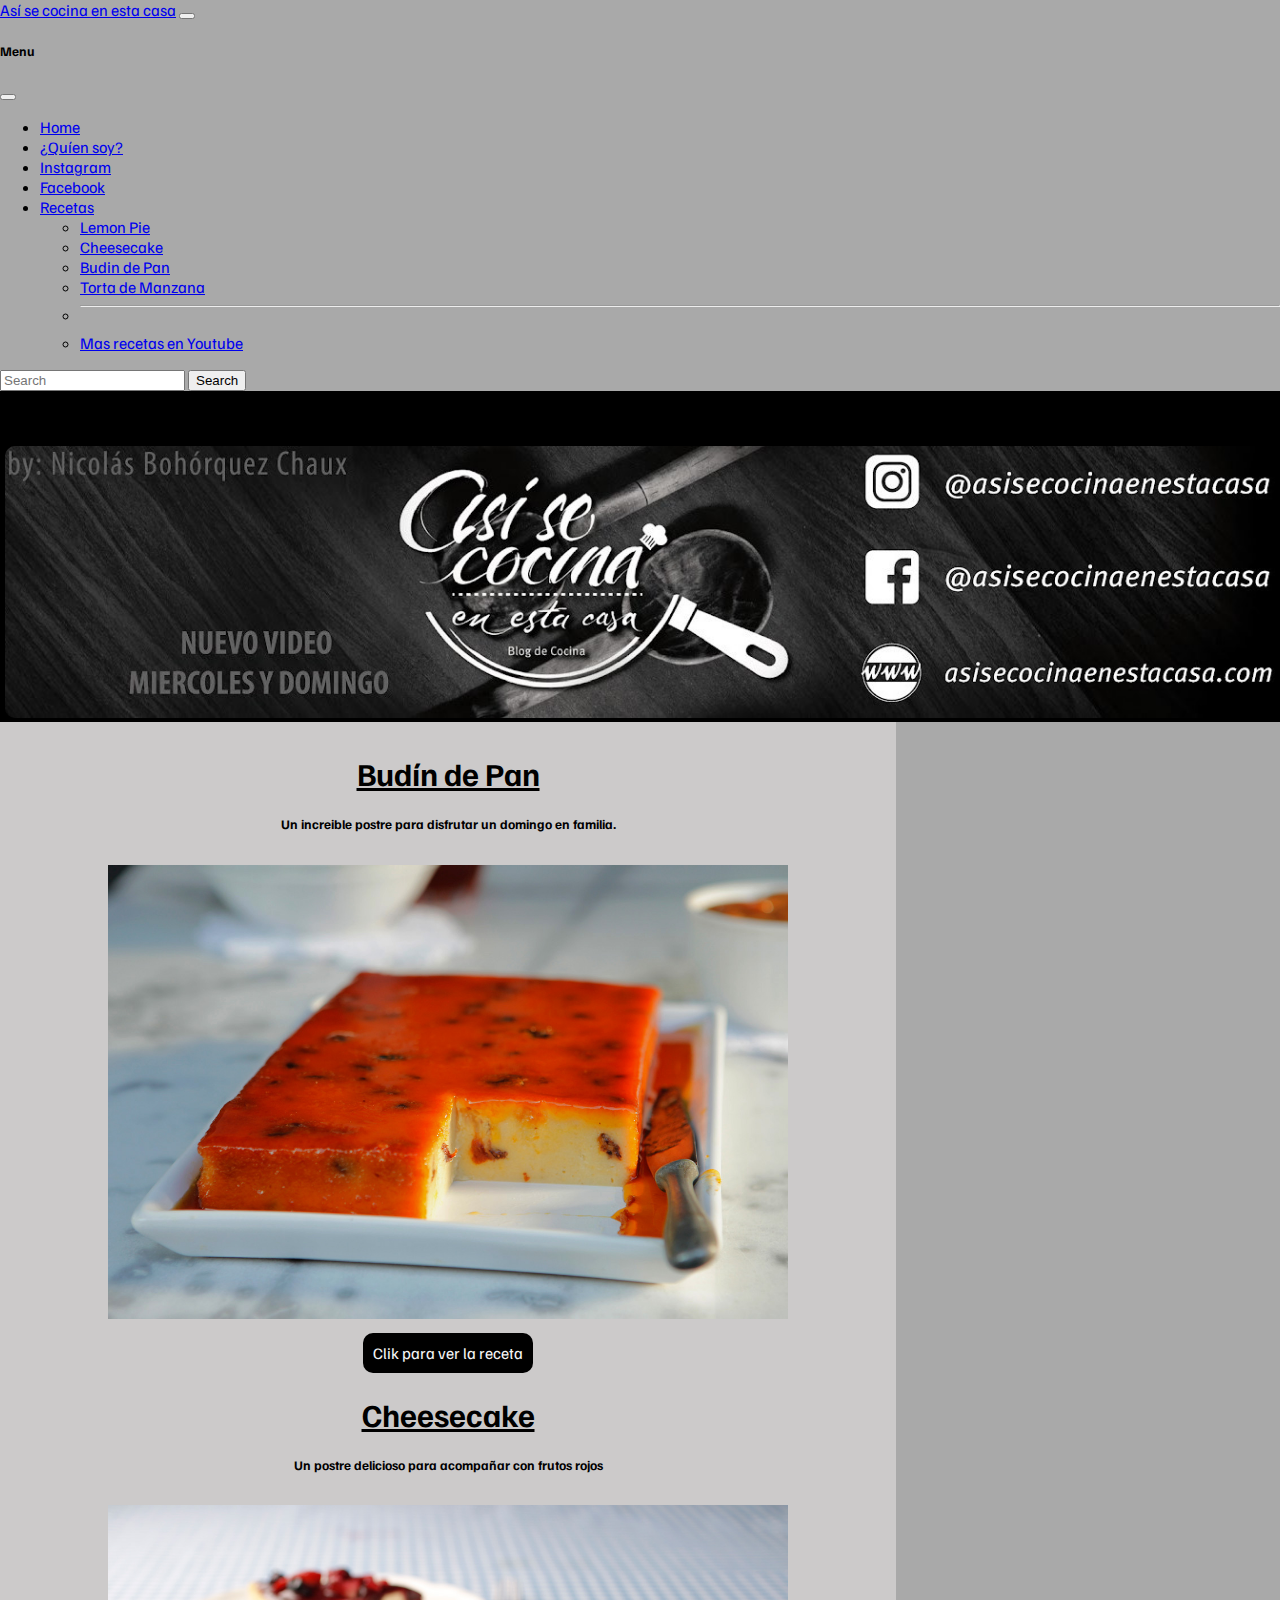
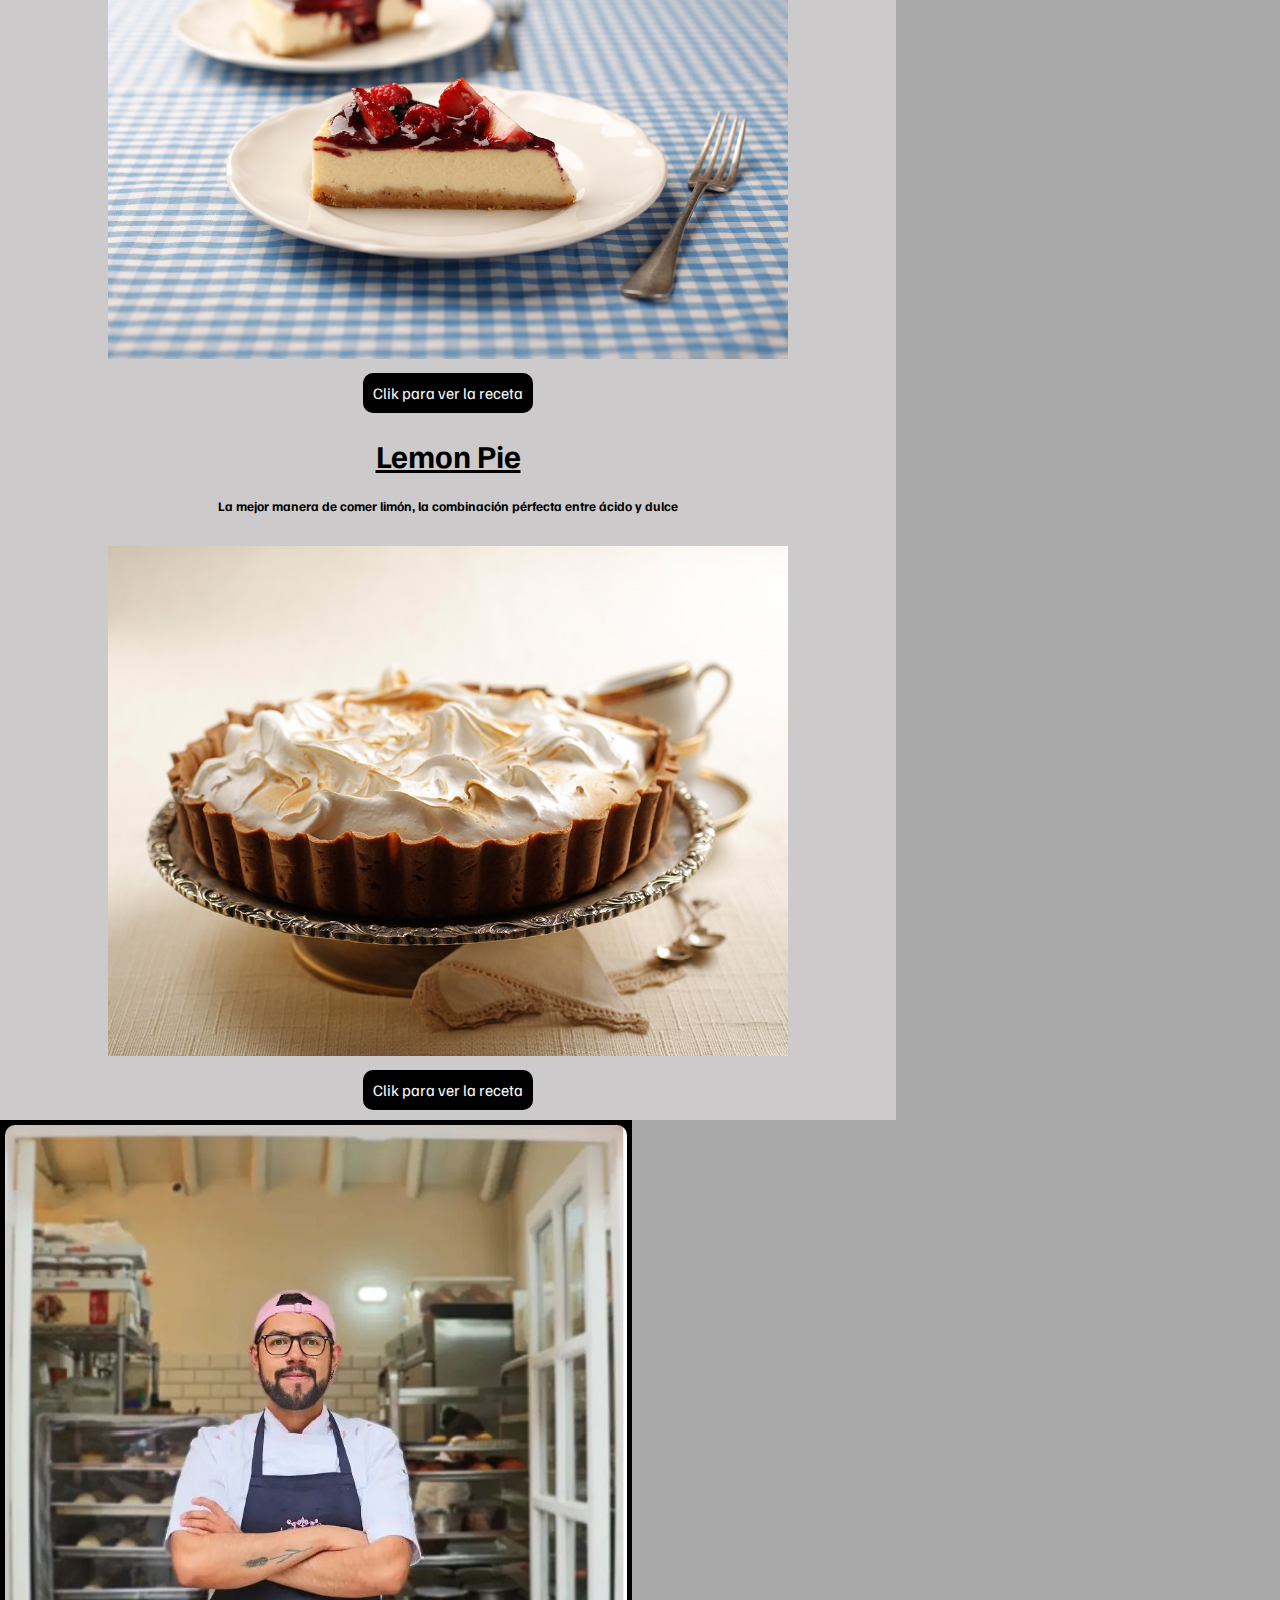
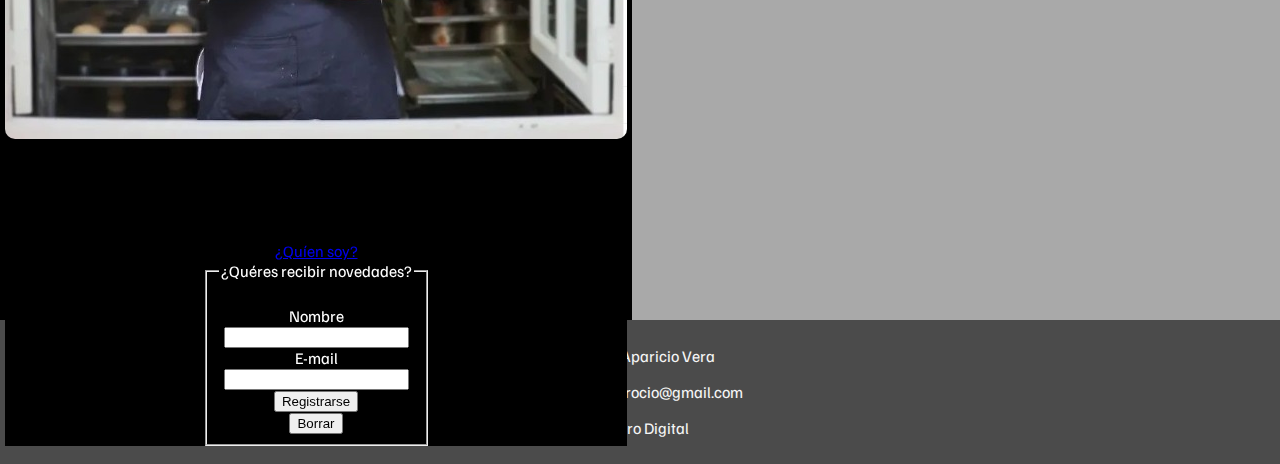
<file: index.html>
<!DOCTYPE html>
<html lang="en">
<head>
    <meta charset="UTF-8">
    <meta name="viewport" content="width=device-width, initial-scale=1.0">
    <title>Así se cocina en esta casa</title>

    <link href="https://cdn.jsdelivr.net/npm/bootstrap@5.3.2/dist/css/bootstrap.min.css" rel="stylesheet" integrity="sha384-T3c6CoIi6uLrA9TneNEoa7RxnatzjcDSCmG1MXxSR1GAsXEV/Dwwykc2MPK8M2HN" crossorigin="anonymous">

    <link rel="stylesheet" type="text/css" href="public/css/style.css">
    <link rel="icon" href="public/img/icon.jpg">
</head>

<body>

    
    <!--Navbar-->
    <nav class="navbar navbar-dark bg-dark fixed-top">
                    <div class="container-fluid">
                    <a class="navbar-brand" href="#">Así se cocina en esta casa</a>
                    <button class="navbar-toggler" type="button" data-bs-toggle="offcanvas" data-bs-target="#offcanvasDarkNavbar" aria-controls="offcanvasDarkNavbar" aria-label="Toggle navigation">
                        <span class="navbar-toggler-icon"></span>
                    </button>
                    <div class="offcanvas offcanvas-end text-bg-dark" tabindex="-1" id="offcanvasDarkNavbar" aria-labelledby="offcanvasDarkNavbarLabel">
                        <div class="offcanvas-header">
                        <h5 class="offcanvas-title" id="offcanvasDarkNavbarLabel">Menu</h5>
                        <button type="button" class="btn-close btn-close-white" data-bs-dismiss="offcanvas" aria-label="Close"></button>
                        </div>
                        <div class="offcanvas-body">
                        <ul class="navbar-nav justify-content-end flex-grow-1 pe-3">
                            <li class="nav-item">
                            <a class="nav-link active" aria-current="page" href="#">Home</a>
                            </li>
                            <li class="nav-item">
                            <a class="nav-link" href="public/views/quiensoy.html" target="_blank">¿Quíen soy?</a>
                            </li>
                            <li class="nav-item">
                                <a class="nav-link" href="https://www.instagram.com/asisecocinaenestacasa/" target="_blank">Instagram</a>
                            </li>
                            <li class="nav-item">
                                <a class="nav-link" href="https://www.facebook.com/asisecocinaenestacasa/" target="_blank">Facebook</a>
                            </li>

                            <li class="nav-item dropdown">
                            <a class="nav-link dropdown-toggle" href="#" role="button" data-bs-toggle="dropdown" aria-expanded="false">
                                Recetas
                            </a>
                            <ul class="dropdown-menu dropdown-menu-dark">
                                <li><a class="dropdown-item" href="public/views/LemonPie.html" target="_blank">Lemon Pie</a></li>
                                <li><a class="dropdown-item" href="public/views/Chessecake.html" target="_blank">Cheesecake</a></li>
                                <li><a class="dropdown-item" href="public/views/Budindepan.html">Budin de Pan </a></li>
                                <li><a class="dropdown-item" href="public/views/TartadeManzana.html">Torta de Manzana </a></li>
                                <li>
                                <hr class="dropdown-divider">
                                </li>
                                <li><a class="dropdown-item" href="https://www.youtube.com/channel/UCiIoPLUn_0XETbUStSmRt_g" target="_blank">Mas recetas en Youtube</a></li>
                            </ul>
                            </li>
                        </ul>
                        <form class="d-flex mt-3" role="search">
                            <input class="form-control me-2" type="search" placeholder="Search" aria-label="Search">
                            <button class="btn btn-success" type="submit">Search</button>
                        </form>
                        </div>
                    </div>
                    </div>
    </nav>

    <!--Header-->
    <header>
        <div>
            <img class="banner" src="public/img/bannerdeyoutube.jpg" alt="Imagen no disponible" >
        </div>
    </header>
    
    <!--Principal-->
    <div class="principal">
    
    <main>
            <h1 class="title">Budín de Pan</h1>
            <h5 class="descrip">Un increible postre para disfrutar un domingo en familia.</h5>
            <a href="public/views/Budindepan.html" class="imagen" target="_blank"><img src="public/views/img/budin-de-pan-receta-oficial.jpg" ></a><br>
            <a href="public/views/Budindepan.html" class="view">Clik para ver la receta</a>
            <h1 class="title">Cheesecake</h1>
            <h5 class="descrip">Un postre delicioso para acompañar con frutos rojos</h5>
            <a href="public/views/Chessecake.html" class="imagen" target="_blank"><img src="public/views/img/cheese-cake-receta-oficial.jpg"></a><br>
            <a href="public/views/Chessecake.html" class="view">Clik para ver la receta</a>
            <h1 class="title">Lemon Pie</h1>
            <h5 class="descrip">La mejor manera de comer limón, la combinación pérfecta entre ácido y dulce</h5>
            <a href="public/views/LemonPie.html" class="imagen" target="_blank"><img src="public/views/img/Lemon Pie .jpg"></a><br>
            <a href="public/views/LemonPie.html" class="view">Clik para ver la receta</a>
    </main>


    <aside>
            <!--Placeholders-->
            <div class="card">
                <img src="public/img/Nico.jpg" class="card-img-top" alt="Imagen no disponible">
            
                <div class="card-body">
                <h5 class="card-title">Nicolás Bohorquez Chaux</h5>
                <p class="card-text">Un espacio para compartir mi amor por la cocina y, principalmente, comer rico</p>
                <a href="public/views/quiensoy.html" target="_blank" class="btn btn-primary">¿Quíen soy?</a>
                </div>
            </div>

            <!--Forms-->
            <form>
                <fieldset>
                    <legend>¿Quéres recibir novedades?</legend><br>
                    <label for="nombre">Nombre</label><br>
                    <input type="text" name="nombre"><br>
                    <label for="mail">E-mail</label><br>
                    <input type="email" name="mail"><br>
                    <input type="submit" value="Registrarse"><br>
                    <input type="reset" value="Borrar">
                </fieldset>
            </form>
    </aside>
    </div>

    <footer>
        
        <p> &copy; Rocío Aparicio Vera </p>
        <p> aparicioverarocio@gmail.com</p> 
        <p> Potrero Digital</p>
       
    </footer>


    <script src="https://cdn.jsdelivr.net/npm/bootstrap@5.3.2/dist/js/bootstrap.bundle.min.js" integrity="sha384-C6RzsynM9kWDrMNeT87bh95OGNyZPhcTNXj1NW7RuBCsyN/o0jlpcV8Qyq46cDfL" crossorigin="anonymous"></script>

</body>
</html>
</file>
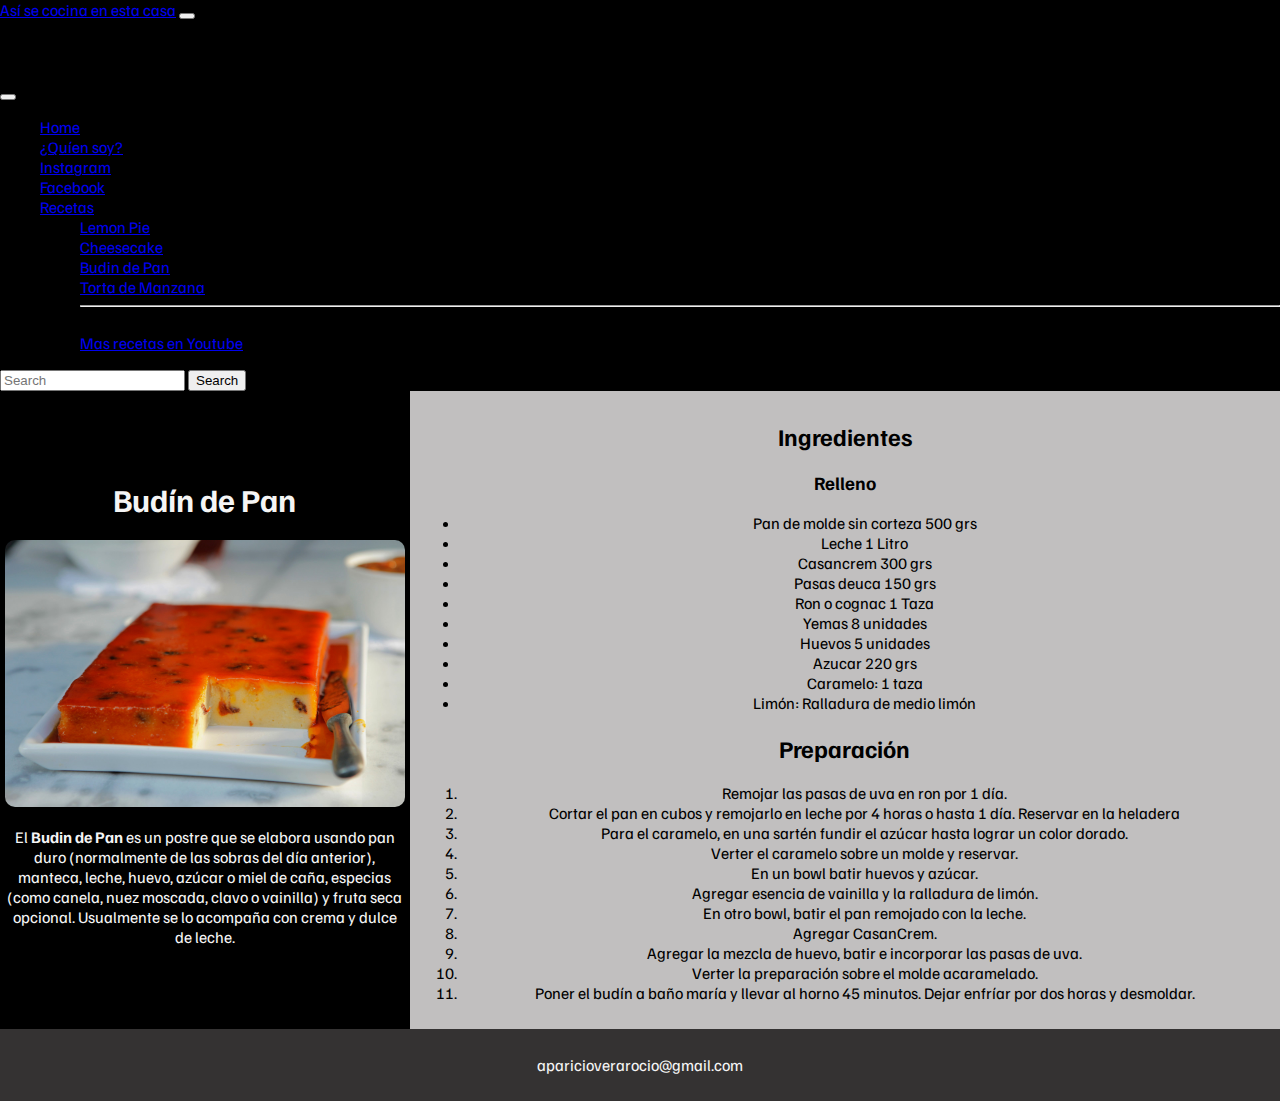
<file: public/views/Budindepan.html>
<!DOCTYPE html>
<html lang="en">
<head>
    <meta charset="UTF-8">
    <meta name="viewport" content="width=device-width, initial-scale=1.0">
    <title>BUDIN DE PAN</title>

    <link href="https://cdn.jsdelivr.net/npm/bootstrap@5.3.2/dist/css/bootstrap.min.css" rel="stylesheet" integrity="sha384-T3c6CoIi6uLrA9TneNEoa7RxnatzjcDSCmG1MXxSR1GAsXEV/Dwwykc2MPK8M2HN" crossorigin="anonymous">

    <link rel="stylesheet" type="text/css" href="css/recetas.css">
    <link rel="icon" href="../img/icon.jpg">
</head>
<body>
    
    <!--Navbar-->
    <nav class="navbar navbar-dark bg-dark fixed-top">
        <div class="container-fluid">
        <a class="navbar-brand" href="#">Así se cocina en esta casa</a>
        <button class="navbar-toggler" type="button" data-bs-toggle="offcanvas" data-bs-target="#offcanvasDarkNavbar" aria-controls="offcanvasDarkNavbar" aria-label="Toggle navigation">
            <span class="navbar-toggler-icon"></span>
        </button>
        <div class="offcanvas offcanvas-end text-bg-dark" tabindex="-1" id="offcanvasDarkNavbar" aria-labelledby="offcanvasDarkNavbarLabel">
            <div class="offcanvas-header">
            <h5 class="offcanvas-title" id="offcanvasDarkNavbarLabel">Menu</h5>
            <button type="button" class="btn-close btn-close-white" data-bs-dismiss="offcanvas" aria-label="Close"></button>
            </div>
            <div class="offcanvas-body">
            <ul class="navbar-nav justify-content-end flex-grow-1 pe-3">
                <li class="nav-item">
                <a class="nav-link active" aria-current="page" href="../">Home</a>
                </li>
                <li class="nav-item">
                <a class="nav-link" href="../views/quiensoy.html" target="_blank">¿Quíen soy?</a>
                </li>
                <li class="nav-item">
                    <a class="nav-link" href="https://www.instagram.com/asisecocinaenestacasa/" target="_blank">Instagram</a>
                </li>
                <li class="nav-item">
                    <a class="nav-link" href="https://www.facebook.com/asisecocinaenestacasa/" target="_blank">Facebook</a>
                </li>

                <li class="nav-item dropdown">
                <a class="nav-link dropdown-toggle" href="#" role="button" data-bs-toggle="dropdown" aria-expanded="false">
                    Recetas
                </a>
                <ul class="dropdown-menu dropdown-menu-dark">
                    <li><a class="dropdown-item" href="../views/LemonPie.html" target="_blank">Lemon Pie</a></li>
                    <li><a class="dropdown-item" href="../views/Chessecake.html" target="_blank">Cheesecake</a></li>
                    <li><a class="dropdown-item" href="../views/Budindepan.html">Budin de Pan </a></li>
                    <li><a class="dropdown-item" href="../views/TartadeManzana.html">Torta de Manzana </a></li>
                    <li>
                    <hr class="dropdown-divider">
                    </li>
                    <li><a class="dropdown-item" href="https://www.youtube.com/channel/UCiIoPLUn_0XETbUStSmRt_g" target="_blank">Mas recetas en Youtube</a></li>
                </ul>
                </li>
            </ul>
            <form class="d-flex mt-3" role="search">
                <input class="form-control me-2" type="search" placeholder="Search" aria-label="Search">
                <button class="btn btn-success" type="submit">Search</button>
            </form>
            </div>
        </div>
        </div>
    </nav>
    
    <!--Principal-->
    <div class="principal">

    <aside>    
        <h1 class="Titulo">Budín de Pan </h1>
        <img class="Imagen" src="img/budin-de-pan-receta-oficial.jpg" alt="Imagen no disponible">
        <p class="item">
            El <strong>Budin de Pan</strong> es un postre que se elabora usando pan duro (normalmente de las sobras del día anterior), manteca, leche, huevo, azúcar o miel de caña, especias (como canela, nuez moscada, clavo o vainilla) y fruta seca opcional. Usualmente se lo acompaña con crema y dulce de leche.
        </p>
    </aside>

    <main>
        <h2 class="Subtitulo2">Ingredientes</h2>
        <h3 class="Subtitulo3">Relleno</h3>
        <ul class="item">
            <li>Pan de molde sin corteza 500 grs</li>
            <li>Leche 1 Litro</li>
            <li>Casancrem 300 grs</li>
            <li>Pasas deuca 150 grs</li>
            <li>Ron o cognac 1 Taza </li>
            <li>Yemas 8 unidades </li>
            <li>Huevos 5 unidades</li>
            <li>Azucar 220 grs</li>
            <li>Caramelo: 1 taza</li>
            <li>Limón: Ralladura de medio limón</li>
        </ul>
        
        <h2 class="Subtitulo2">Preparación</h2>
        <ol class="item"> 
            <li>Remojar las pasas de uva en ron por 1 día.</li>
            <li>Cortar el pan en cubos y remojarlo en leche por 4 horas o hasta 1 día. Reservar en la heladera</li>
            <li>Para el caramelo, en una sartén fundir el azúcar hasta lograr un color dorado.</li>
            <li>Verter el caramelo sobre un molde y reservar.</li>
            <li>En un bowl batir huevos y azúcar.</li>
            <li>Agregar esencia de vainilla y la ralladura de limón.</li>
            <li>En otro bowl, batir el pan remojado con la leche.</li>
            <li>Agregar CasanCrem.</li>
            <li>Agregar la mezcla de huevo, batir e incorporar las pasas de uva.</li>
            <li>Verter la preparación sobre el molde acaramelado.</li>
            <li>Poner el budín a baño maría y llevar al horno 45 minutos. Dejar enfríar por dos horas y desmoldar.</li>
        </ol>

    </main>

    </div>

    <!--Footer-->
    <footer>
        <p>
            aparicioverarocio@gmail.com
        </p>
    </footer>

    <script src="https://cdn.jsdelivr.net/npm/bootstrap@5.3.2/dist/js/bootstrap.bundle.min.js" integrity="sha384-C6RzsynM9kWDrMNeT87bh95OGNyZPhcTNXj1NW7RuBCsyN/o0jlpcV8Qyq46cDfL" crossorigin="anonymous"></script>

</body>
</html>
</file>
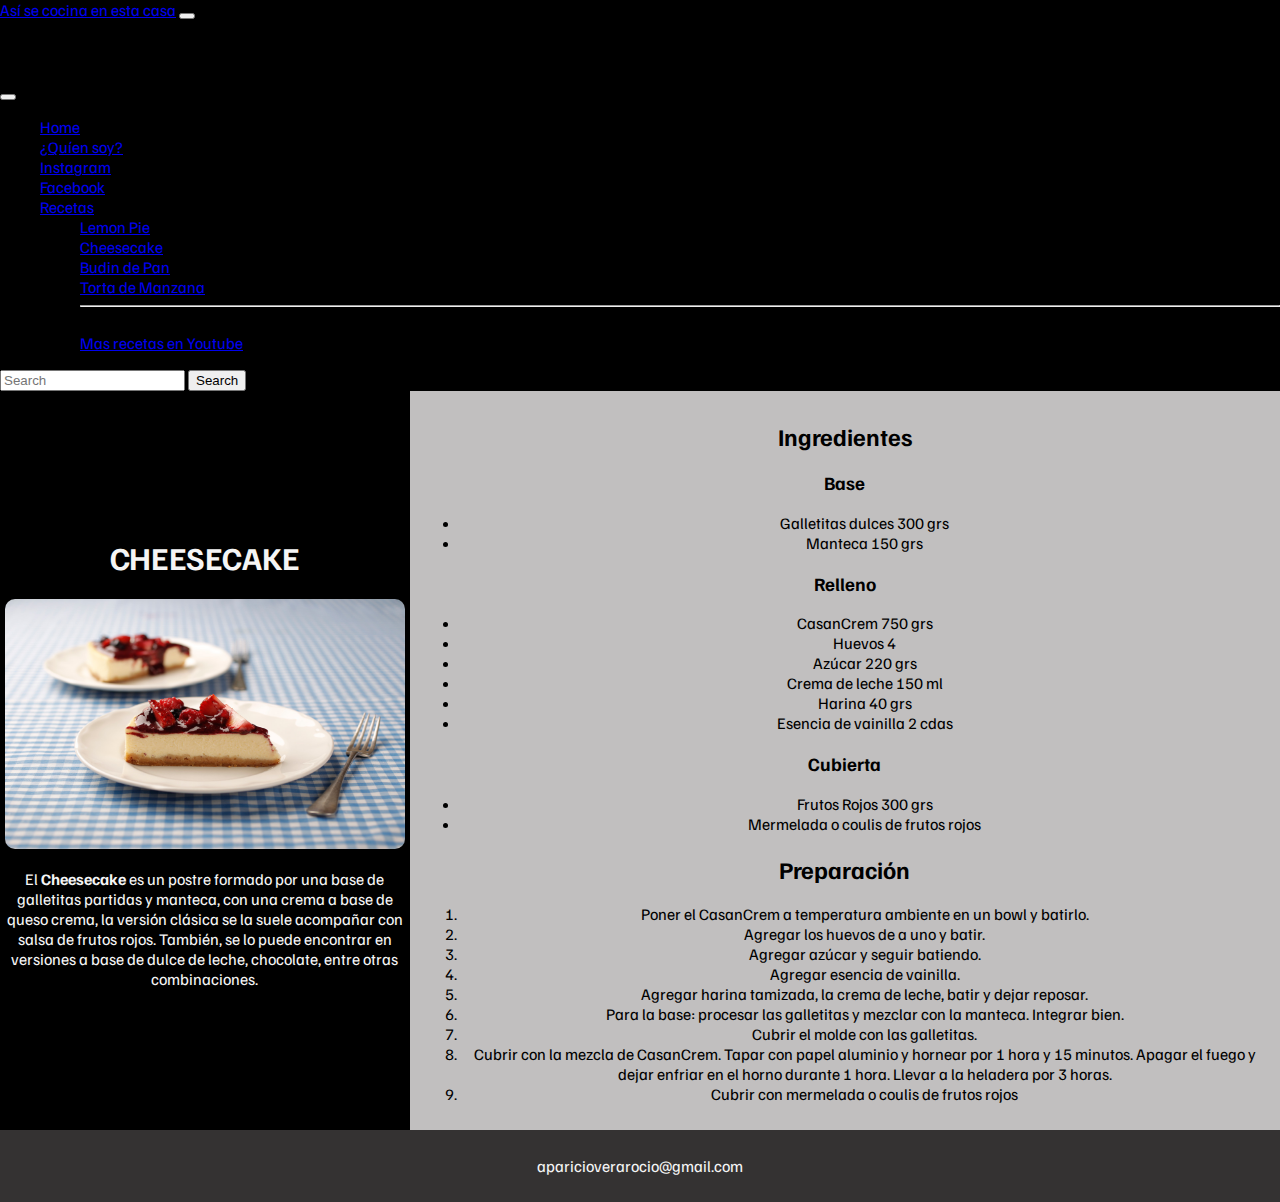
<file: public/views/Chessecake.html>
<!DOCTYPE html>
<html lang="en">
<head>
    <meta charset="UTF-8">
    <meta name="viewport" content="width=device-width, initial-scale=1.0">
    <title>CHESEECAKE</title>

    <link href="https://cdn.jsdelivr.net/npm/bootstrap@5.3.2/dist/css/bootstrap.min.css" rel="stylesheet" integrity="sha384-T3c6CoIi6uLrA9TneNEoa7RxnatzjcDSCmG1MXxSR1GAsXEV/Dwwykc2MPK8M2HN" crossorigin="anonymous">

    <link rel="stylesheet" type="text/css" href="css/recetas.css">
    <link rel="icon" href="../img/icon.jpg">
</head>
<body>

    <!--Navbar-->
    <nav class="navbar navbar-dark bg-dark fixed-top">
        <div class="container-fluid">
        <a class="navbar-brand" href="#">Así se cocina en esta casa</a>
        <button class="navbar-toggler" type="button" data-bs-toggle="offcanvas" data-bs-target="#offcanvasDarkNavbar" aria-controls="offcanvasDarkNavbar" aria-label="Toggle navigation">
            <span class="navbar-toggler-icon"></span>
        </button>
        <div class="offcanvas offcanvas-end text-bg-dark" tabindex="-1" id="offcanvasDarkNavbar" aria-labelledby="offcanvasDarkNavbarLabel">
            <div class="offcanvas-header">
            <h5 class="offcanvas-title" id="offcanvasDarkNavbarLabel">Menu</h5>
            <button type="button" class="btn-close btn-close-white" data-bs-dismiss="offcanvas" aria-label="Close"></button>
            </div>
            <div class="offcanvas-body">
            <ul class="navbar-nav justify-content-end flex-grow-1 pe-3">
                <li class="nav-item">
                <a class="nav-link active" aria-current="page" href="../">Home</a>
                </li>
                <li class="nav-item">
                <a class="nav-link" href="../views/quiensoy.html" target="_blank">¿Quíen soy?</a>
                </li>
                <li class="nav-item">
                    <a class="nav-link" href="https://www.instagram.com/asisecocinaenestacasa/" target="_blank">Instagram</a>
                </li>
                <li class="nav-item">
                    <a class="nav-link" href="https://www.facebook.com/asisecocinaenestacasa/" target="_blank">Facebook</a>
                </li>

                <li class="nav-item dropdown">
                <a class="nav-link dropdown-toggle" href="#" role="button" data-bs-toggle="dropdown" aria-expanded="false">
                    Recetas
                </a>
                <ul class="dropdown-menu dropdown-menu-dark">
                    <li><a class="dropdown-item" href="../views/LemonPie.html" target="_blank">Lemon Pie</a></li>
                    <li><a class="dropdown-item" href="../views/Chessecake.html" target="_blank">Cheesecake</a></li>
                    <li><a class="dropdown-item" href="../views/Budindepan.html">Budin de Pan </a></li>
                    <li><a class="dropdown-item" href="../views/TartadeManzana.html">Torta de Manzana </a></li>
                    <li>
                    <hr class="dropdown-divider">
                    </li>
                    <li><a class="dropdown-item" href="https://www.youtube.com/channel/UCiIoPLUn_0XETbUStSmRt_g" target="_blank">Mas recetas en Youtube</a></li>
                </ul>
                </li>
            </ul>
            <form class="d-flex mt-3" role="search">
                <input class="form-control me-2" type="search" placeholder="Search" aria-label="Search">
                <button class="btn btn-success" type="submit">Search</button>
            </form>
            </div>
        </div>
        </div>
    </nav>

    <!--Principal-->
    <div class="principal">
        
        <aside>
        <h1 class="Titulo">CHEESECAKE</h1>
        <img class="Imagen" src="img/cheese-cake-receta-oficial.jpg" alt="Imagen no disponible" width="500" height="250">
        <p class="item">
            El <strong>Cheesecake</strong> es un postre formado por una base de galletitas partidas y manteca, con una crema a base de queso crema,
            la versión clásica se la suele acompañar con salsa de frutos rojos. También, se lo puede encontrar en versiones a base de dulce de leche,
            chocolate, entre otras combinaciones. 
        </p>
        </aside>
    
        <main>
        <h2 class="Subtitulo2">Ingredientes</h2>
        <h3 class="Subtitulo3">Base</h3>
        <ul class="item">
            <li>Galletitas dulces 300 grs</li>
            <li>Manteca 150 grs</li>
        </ul>
        <h3 class="Subtitulo3">Relleno</h3>
        <ul class="item">
            <li>CasanCrem 750 grs</li>
            <li>Huevos 4</li>
            <li>Azúcar 220 grs</li>
            <li>Crema de leche 150 ml</li>
            <li>Harina 40 grs</li>
            <li>Esencia de vainilla 2 cdas</li>
            </ul>
        <h3 class="Subtitulo3">Cubierta</h3>
        <ul class="item">
            <li>Frutos Rojos 300 grs</li>
            <li>Mermelada o coulis de frutos rojos</li>
        </ul>
        <h2 class="Subtitulo3">Preparación</h2>
        <ol class="item">
            <li>Poner el CasanCrem a temperatura ambiente en un bowl y batirlo.</li>
            <li>Agregar los huevos de a uno y batir.</li>
            <li>Agregar azúcar y seguir batiendo.</li>
            <li>Agregar esencia de vainilla.</li>
            <li>Agregar harina tamizada, la crema de leche, batir y dejar reposar.</li>
            <li>Para la base: procesar las galletitas y mezclar con la manteca. Integrar bien.</li>
            <li>Cubrir el molde con las galletitas.</li>
            <li>Cubrir con la mezcla de CasanCrem. Tapar con papel aluminio y hornear por 1 hora y 15 minutos.
                Apagar el fuego y dejar enfriar en el horno durante 1 hora.
                Llevar a la heladera por 3 horas.
            </li>
            <li>Cubrir con mermelada o coulis de frutos rojos</li>
        </ol>
    </main>
    </div>

    <!--Footer-->
    <footer>
        <p>
            aparicioverarocio@gmail.com
        </p>
    </footer>

    <script src="https://cdn.jsdelivr.net/npm/bootstrap@5.3.2/dist/js/bootstrap.bundle.min.js" integrity="sha384-C6RzsynM9kWDrMNeT87bh95OGNyZPhcTNXj1NW7RuBCsyN/o0jlpcV8Qyq46cDfL" crossorigin="anonymous"></script>
</body>
</html>
</file>
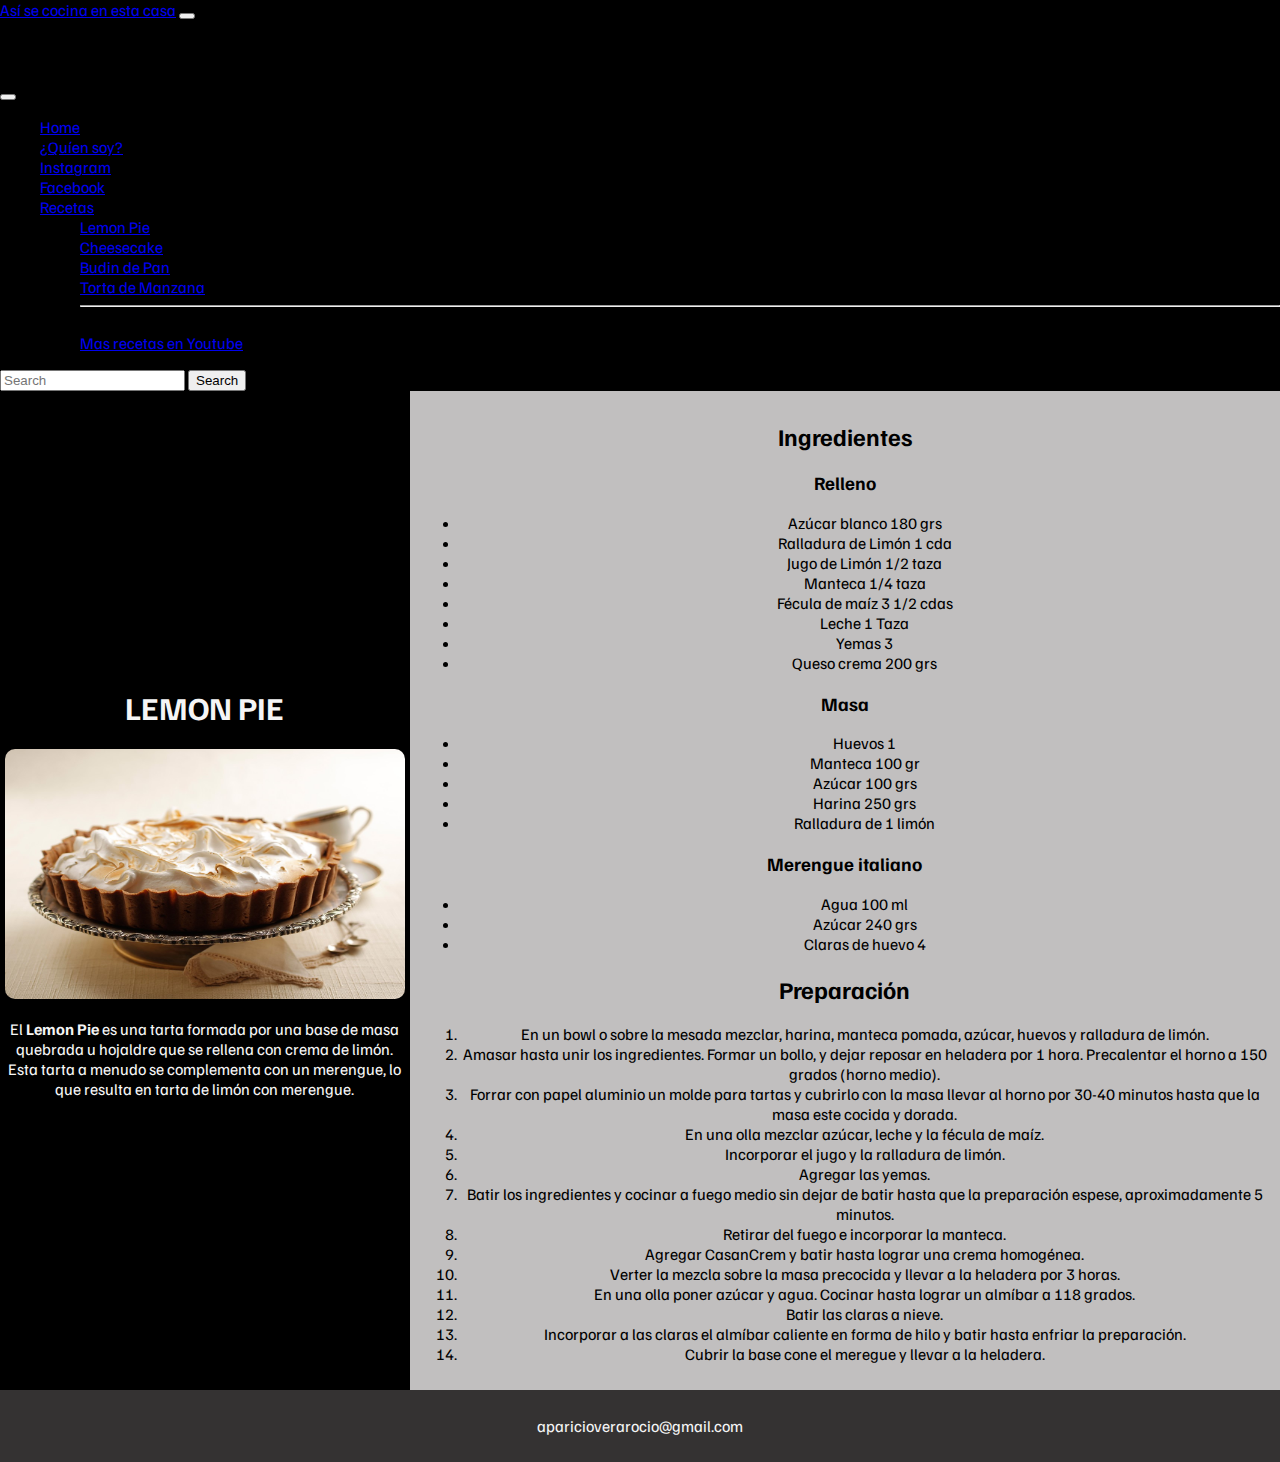
<file: public/views/LemonPie.html>
<!DOCTYPE html>
<html lang="en">
<head>
    <meta charset="UTF-8">
    <meta name="viewport" content="width=device-width, initial-scale=1.0">
    <title>LEMON PIE</title>

    <link href="https://cdn.jsdelivr.net/npm/bootstrap@5.3.2/dist/css/bootstrap.min.css" rel="stylesheet" integrity="sha384-T3c6CoIi6uLrA9TneNEoa7RxnatzjcDSCmG1MXxSR1GAsXEV/Dwwykc2MPK8M2HN" crossorigin="anonymous">

    <link rel="stylesheet" type="text/css" href="css/recetas.css">
    <link rel="icon" href="../img/icon.jpg">
    
</head>
<body>

    <!--Navbar-->
    <nav class="navbar navbar-dark bg-dark fixed-top">
        <div class="container-fluid">
        <a class="navbar-brand" href="#">Así se cocina en esta casa</a>
        <button class="navbar-toggler" type="button" data-bs-toggle="offcanvas" data-bs-target="#offcanvasDarkNavbar" aria-controls="offcanvasDarkNavbar" aria-label="Toggle navigation">
            <span class="navbar-toggler-icon"></span>
        </button>
        <div class="offcanvas offcanvas-end text-bg-dark" tabindex="-1" id="offcanvasDarkNavbar" aria-labelledby="offcanvasDarkNavbarLabel">
            <div class="offcanvas-header">
            <h5 class="offcanvas-title" id="offcanvasDarkNavbarLabel">Menu</h5>
            <button type="button" class="btn-close btn-close-white" data-bs-dismiss="offcanvas" aria-label="Close"></button>
            </div>
            <div class="offcanvas-body">
            <ul class="navbar-nav justify-content-end flex-grow-1 pe-3">
                <li class="nav-item">
                <a class="nav-link active" aria-current="page" href="../">Home</a>
                </li>
                <li class="nav-item">
                <a class="nav-link" href="../views/quiensoy.html" target="_blank">¿Quíen soy?</a>
                </li>
                <li class="nav-item">
                    <a class="nav-link" href="https://www.instagram.com/asisecocinaenestacasa/" target="_blank">Instagram</a>
                </li>
                <li class="nav-item">
                    <a class="nav-link" href="https://www.facebook.com/asisecocinaenestacasa/" target="_blank">Facebook</a>
                </li>

                <li class="nav-item dropdown">
                <a class="nav-link dropdown-toggle" href="#" role="button" data-bs-toggle="dropdown" aria-expanded="false">
                    Recetas
                </a>
                <ul class="dropdown-menu dropdown-menu-dark">
                    <li><a class="dropdown-item" href="../views/LemonPie.html" target="_blank">Lemon Pie</a></li>
                    <li><a class="dropdown-item" href="../views/Chessecake.html" target="_blank">Cheesecake</a></li>
                    <li><a class="dropdown-item" href="../views/Budindepan.html">Budin de Pan </a></li>
                    <li><a class="dropdown-item" href="../views/TartadeManzana.html">Torta de Manzana </a></li>
                    <li>
                    <hr class="dropdown-divider">
                    </li>
                    <li><a class="dropdown-item" href="https://www.youtube.com/channel/UCiIoPLUn_0XETbUStSmRt_g" target="_blank">Mas recetas en Youtube</a></li>
                </ul>
                </li>
            </ul>
            <form class="d-flex mt-3" role="search">
                <input class="form-control me-2" type="search" placeholder="Search" aria-label="Search">
                <button class="btn btn-success" type="submit">Search</button>
            </form>
            </div>
        </div>
        </div>
    </nav>

    <!--Principal-->
    <div class="principal">

        <aside>
            <h1 class="Titulo">LEMON PIE</h1>
            <img class="Imagen" src="img/Lemon Pie .jpg" alt="Imagen no disponible" width="500" height="250">
            <p class="item">
                El <strong>Lemon Pie</strong> es una tarta formada por una base de masa quebrada u hojaldre que se rellena con crema de limón. 
                Esta tarta a menudo se complementa con un merengue, lo que resulta en tarta de limón con merengue.
            </p>
        </aside>
        
        <main>
            <h2 class="Subtitulo2">Ingredientes</h2>
            <h3 class="Subtitulo3">Relleno</h3>
            <ul class="item">
                <li>Azúcar blanco 180 grs</li>
                <li>Ralladura de Limón 1 cda</li>
                <li>Jugo de Limón 1/2 taza</li>
                <li>Manteca 1/4 taza</li>
                <li>Fécula de maíz 3 1/2 cdas</li>
                <li>Leche 1 Taza </li>
                <li>Yemas 3</li>
                <li>Queso crema 200 grs</li>
            </ul>
            <h3 class="Subtitulo3">Masa</h3>
            <ul class="item">
                <li>Huevos 1</li>
                <li>Manteca 100 gr</li>
                <li>Azúcar 100 grs</li>
                <li>Harina 250 grs</li>
                <li>Ralladura de 1 limón</li>
            </ul>
            <h3 class="Subtitulo3">Merengue italiano</h3>
            <ul class="item">
                <li>Agua 100 ml </li>
                <li>Azúcar 240 grs</li>
                <li>Claras de huevo 4</li>
            </ul>
            <h2 class="Subtitulo2">Preparación</h2>
            <ol class="item"> 
                <li>En un bowl o sobre la mesada mezclar, harina, manteca pomada, azúcar, huevos y ralladura de limón.</li>
                <li>Amasar hasta unir los ingredientes. Formar un bollo, y dejar reposar en heladera por 1 hora. Precalentar el horno a 150 grados (horno medio).</li>
                <li>Forrar con papel aluminio un molde para tartas y cubrirlo con la masa llevar al horno por 30-40 minutos hasta que la masa este cocida y dorada.</li>
                <li>En una olla mezclar azúcar, leche y la fécula de maíz.</li>
                <li>Incorporar el jugo y la ralladura de limón.</li>
                <li>Agregar las yemas.</li>
                <li>Batir los ingredientes y cocinar a fuego medio sin dejar de batir hasta que la preparación espese, aproximadamente 5 minutos.</li>
                <li>Retirar del fuego e incorporar la manteca.</li>
                <li>Agregar CasanCrem y batir hasta lograr una crema homogénea.</li>
                <li>Verter la mezcla sobre la masa precocida y llevar a la heladera por 3 horas.</li>
                <li>En una olla poner azúcar y agua. Cocinar hasta lograr un almíbar a 118 grados.</li>
                <li>Batir las claras a nieve.</li>
                <li>Incorporar a las claras el almíbar caliente en forma de hilo y batir hasta enfriar la preparación.</li>
                <li>Cubrir la base cone el meregue y llevar a la heladera.</li>
            </ol>
        </main>
    </div>

    <!--Footer-->
    <footer>
        <p>
            aparicioverarocio@gmail.com
        </p>
    </footer>

    <script src="https://cdn.jsdelivr.net/npm/bootstrap@5.3.2/dist/js/bootstrap.bundle.min.js" integrity="sha384-C6RzsynM9kWDrMNeT87bh95OGNyZPhcTNXj1NW7RuBCsyN/o0jlpcV8Qyq46cDfL" crossorigin="anonymous"></script>
    
</body>
</html>
</file>
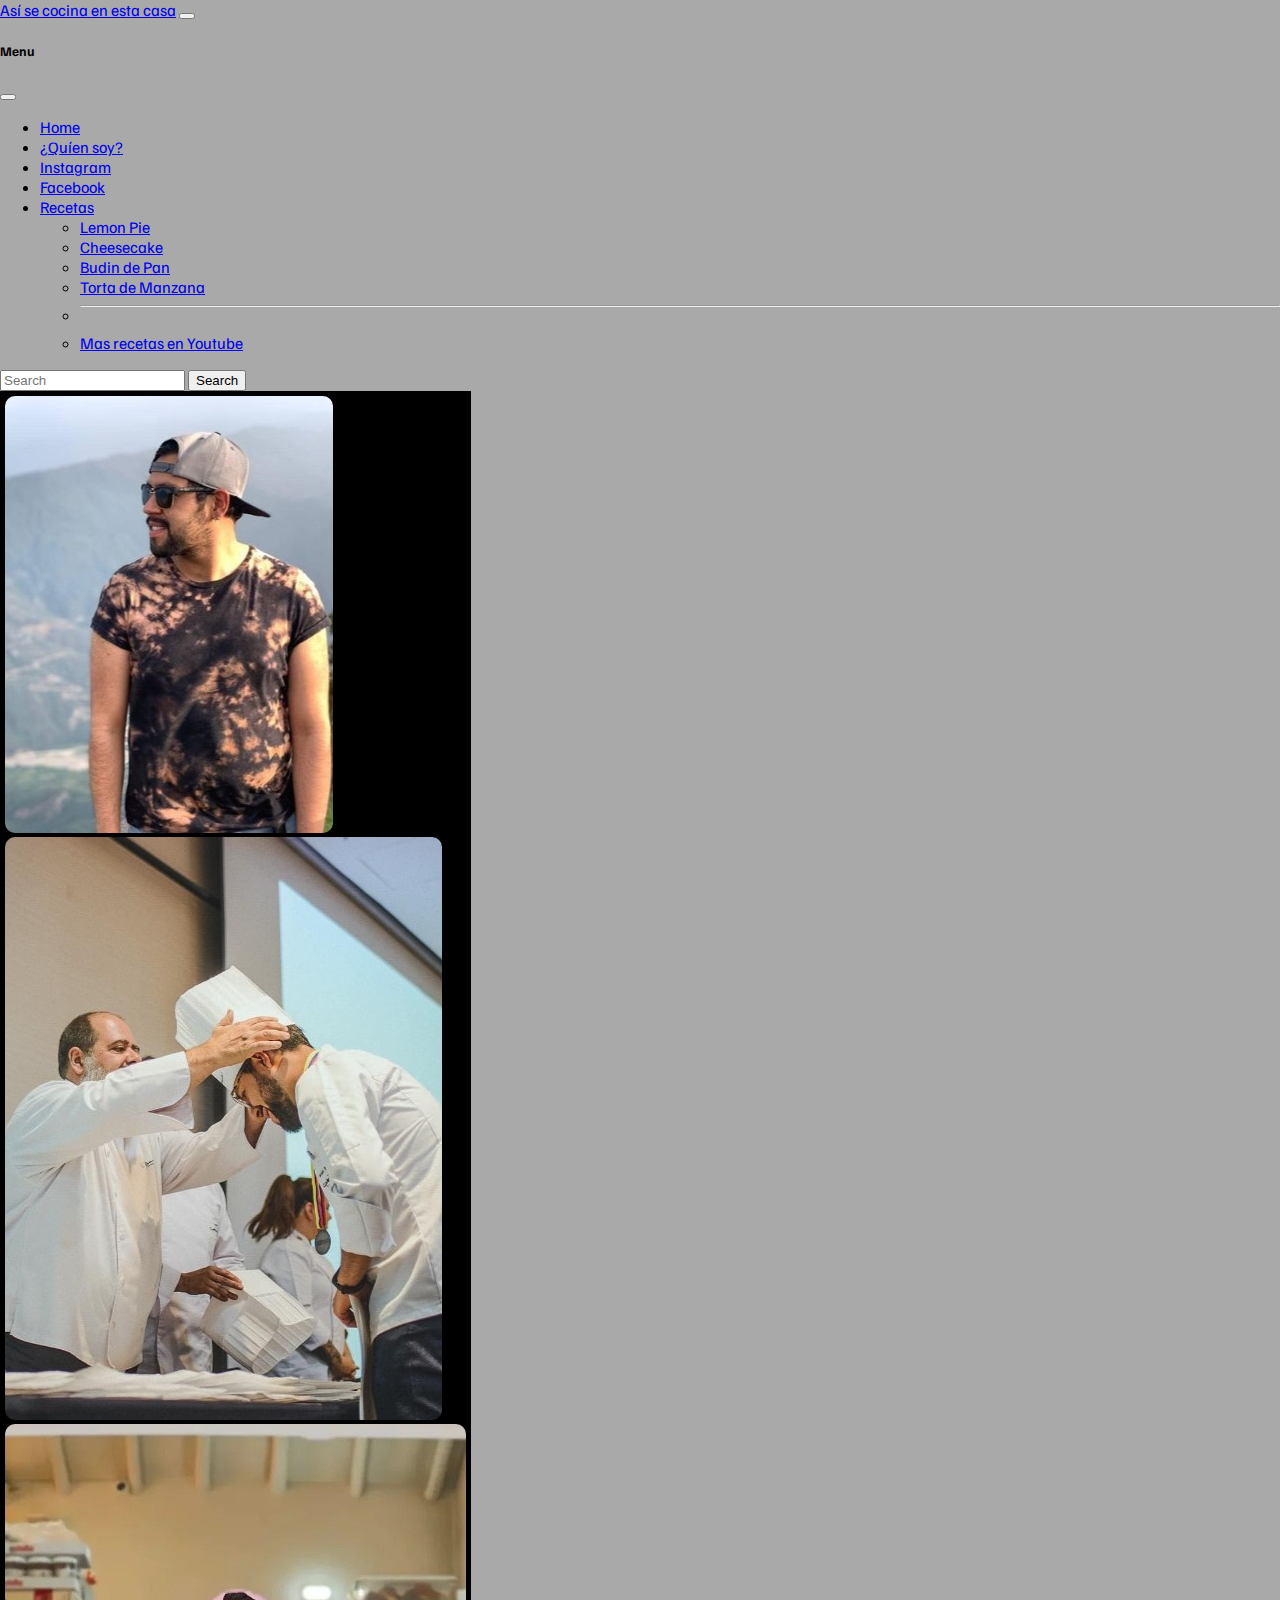
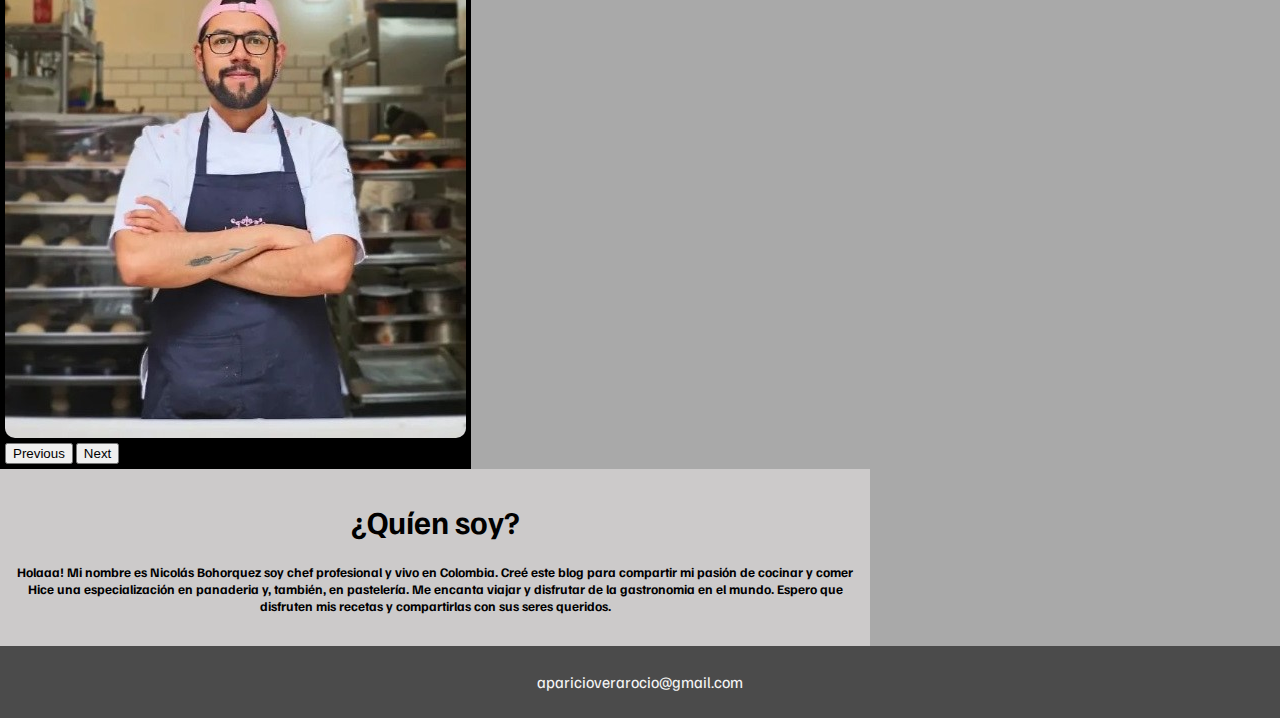
<file: public/views/quiensoy.html>
<!DOCTYPE html>
<html lang="en">
<head>
    <meta charset="UTF-8">
    <meta name="viewport" content="width=device-width, initial-scale=1.0">
    <title>Quíen soy?</title>

    <link href="https://cdn.jsdelivr.net/npm/bootstrap@5.3.2/dist/css/bootstrap.min.css" rel="stylesheet" integrity="sha384-T3c6CoIi6uLrA9TneNEoa7RxnatzjcDSCmG1MXxSR1GAsXEV/Dwwykc2MPK8M2HN" crossorigin="anonymous">

    <link rel="stylesheet" type="text/css" href="css/quiensoy.css">
    <link rel="icon" href="../img/icon.jpg">
</head>

<body>
    
    <!--Navbar-->
    <nav class="navbar navbar-dark bg-dark fixed-top">
        <div class="container-fluid">
        <a class="navbar-brand" href="#">Así se cocina en esta casa</a>
        <button class="navbar-toggler" type="button" data-bs-toggle="offcanvas" data-bs-target="#offcanvasDarkNavbar" aria-controls="offcanvasDarkNavbar" aria-label="Toggle navigation">
            <span class="navbar-toggler-icon"></span>
        </button>
        <div class="offcanvas offcanvas-end text-bg-dark" tabindex="-1" id="offcanvasDarkNavbar" aria-labelledby="offcanvasDarkNavbarLabel">
            <div class="offcanvas-header">
            <h5 class="offcanvas-title" id="offcanvasDarkNavbarLabel">Menu</h5>
            <button type="button" class="btn-close btn-close-white" data-bs-dismiss="offcanvas" aria-label="Close"></button>
            </div>
            <div class="offcanvas-body">
            <ul class="navbar-nav justify-content-end flex-grow-1 pe-3">
                <li class="nav-item">
                <a class="nav-link active" aria-current="page" href="../">Home</a>
                </li>
                <li class="nav-item">
                <a class="nav-link" href="../views/quiensoy.html" target="_blank">¿Quíen soy?</a>
                </li>
                <li class="nav-item">
                    <a class="nav-link" href="https://www.instagram.com/asisecocinaenestacasa/" target="_blank">Instagram</a>
                </li>
                <li class="nav-item">
                    <a class="nav-link" href="https://www.facebook.com/asisecocinaenestacasa/" target="_blank">Facebook</a>
                </li>

                <li class="nav-item dropdown">
                <a class="nav-link dropdown-toggle" href="#" role="button" data-bs-toggle="dropdown" aria-expanded="false">
                    Recetas
                </a>
                <ul class="dropdown-menu dropdown-menu-dark">
                    <li><a class="dropdown-item" href="../views/LemonPie.html" target="_blank">Lemon Pie</a></li>
                    <li><a class="dropdown-item" href="../views/Chessecake.html" target="_blank">Cheesecake</a></li>
                    <li><a class="dropdown-item" href="../views/Budindepan.html">Budin de Pan </a></li>
                    <li><a class="dropdown-item" href="../views/TartadeManzana.html">Torta de Manzana </a></li>
                    <li>
                    <hr class="dropdown-divider">
                    </li>
                    <li><a class="dropdown-item" href="https://www.youtube.com/channel/UCiIoPLUn_0XETbUStSmRt_g" target="_blank">Mas recetas en Youtube</a></li>
                </ul>
                </li>
            </ul>
            <form class="d-flex mt-3" role="search">
                <input class="form-control me-2" type="search" placeholder="Search" aria-label="Search">
                <button class="btn btn-success" type="submit">Search</button>
            </form>
            </div>
        </div>
        </div>
    </nav>

    <!--Principal-->
        <div class="principal">
        <aside>
                <!--Carrousel-->
                <div id="carouselExampleAutoplaying" class="carousel slide" data-bs-ride="carousel">
                    <div class="carousel-inner">
                        <div class="carousel-item active">
                        <img src="../views/img/Nico1 .jpg" class="d-block w-100" alt="Imagen no disponible">
                        </div>
                        <div class="carousel-item">
                        <img src="../views/img/Nico2 .jpg" class="d-block w-100" alt="Imagen no disponible">
                        </div>
                        <div class="carousel-item">
                        <img src="../views/img/NicoCarrusel.jpg" class="d-block w-100" alt="Imagen no disponible">
                        </div>
                    </div>
                <button class="carousel-control-prev" type="button" data-bs-target="#carouselExampleAutoplaying" data-bs-slide="prev">
                <span class="carousel-control-prev-icon" aria-hidden="true"></span>
                <span class="visually-hidden">Previous</span>
                </button>
                <button class="carousel-control-next" type="button" data-bs-target="#carouselExampleAutoplaying" data-bs-slide="next">
                <span class="carousel-control-next-icon" aria-hidden="true"></span>
                <span class="visually-hidden">Next</span>
                </button>
                </div>
        </aside>

        <main>
            
            <h1 class="titulo">¿Quíen soy?</h1>

            <h5 class="presentacion">Holaaa! Mi nombre es <strong>Nicolás Bohorquez</strong> soy chef profesional y vivo en Colombia. Creé este blog para compartir mi pasión de cocinar y <strong>comer</strong>
                Hice una especialización en panaderia y, también, en pastelería. Me encanta viajar y disfrutar de la gastronomia en el mundo. Espero que disfruten mis recetas y compartirlas con sus seres queridos.
            </h5>
        </main>
        </div>

        <!--Footer-->
        <footer>
            <p>
                aparicioverarocio@gmail.com
            </p>
        </footer>
    
    <script src="https://cdn.jsdelivr.net/npm/bootstrap@5.3.2/dist/js/bootstrap.bundle.min.js" integrity="sha384-C6RzsynM9kWDrMNeT87bh95OGNyZPhcTNXj1NW7RuBCsyN/o0jlpcV8Qyq46cDfL" crossorigin="anonymous"></script>
    
</body>
</html>
</file>
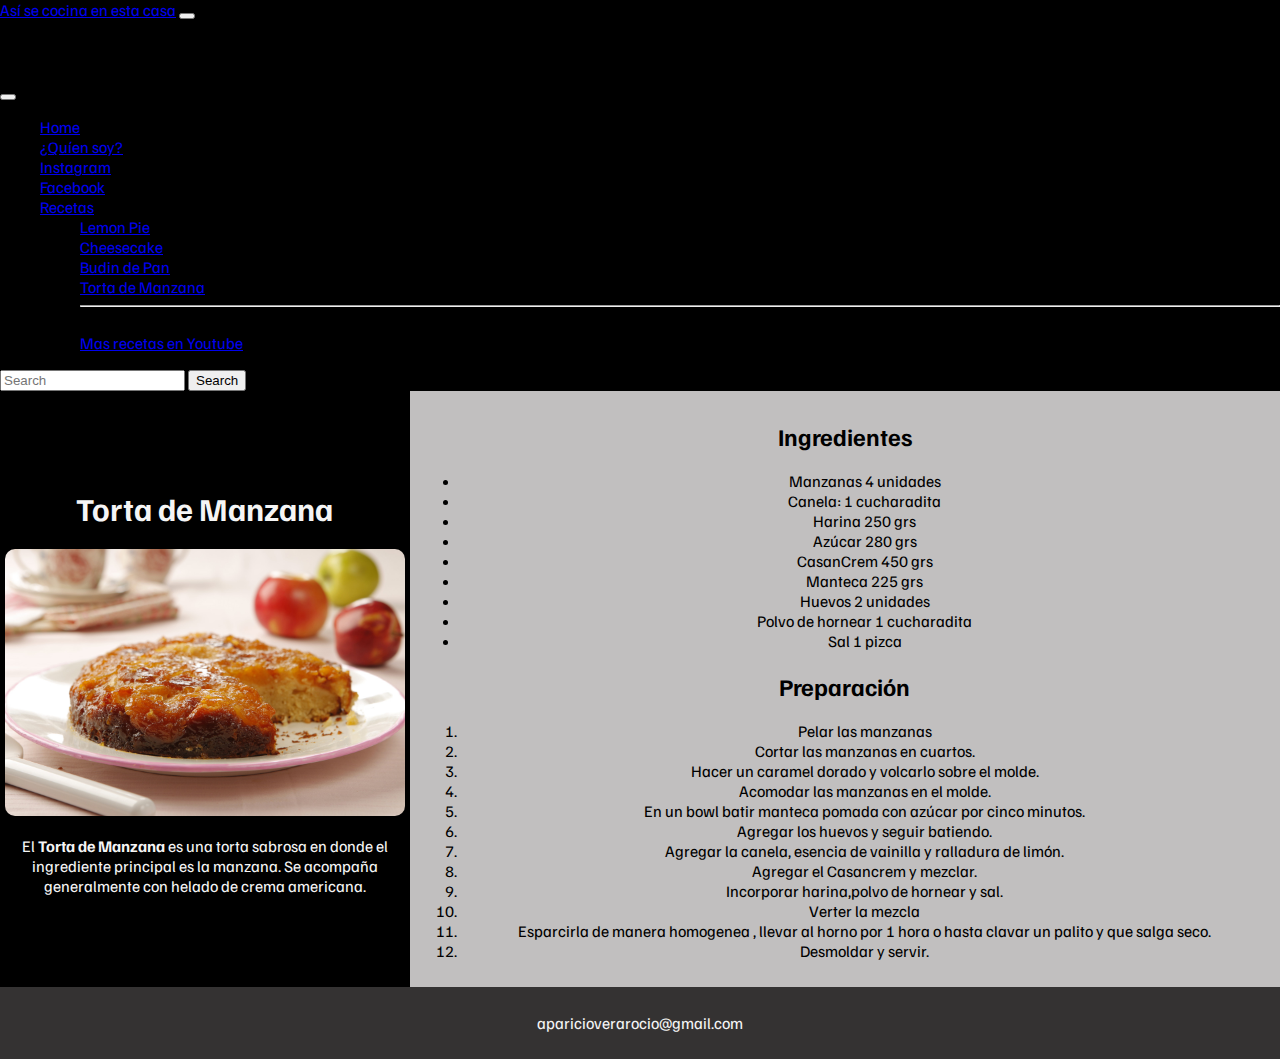
<file: public/views/TartadeManzana.html>
<!DOCTYPE html>
<html lang="en">
<head>
    <meta charset="UTF-8">
    <meta name="viewport" content="width=device-width, initial-scale=1.0">
    <title>TORTA DE MANZANA</title>

    <link href="https://cdn.jsdelivr.net/npm/bootstrap@5.3.2/dist/css/bootstrap.min.css" rel="stylesheet" integrity="sha384-T3c6CoIi6uLrA9TneNEoa7RxnatzjcDSCmG1MXxSR1GAsXEV/Dwwykc2MPK8M2HN" crossorigin="anonymous">

    <link rel="stylesheet" type="text/css" href="css/recetas.css">
    <link rel="icon" href="../img/icon.jpg">
</head>
<body>

        <!--Navbar-->
        <nav class="navbar navbar-dark bg-dark fixed-top">
            <div class="container-fluid">
            <a class="navbar-brand" href="#">Así se cocina en esta casa</a>
            <button class="navbar-toggler" type="button" data-bs-toggle="offcanvas" data-bs-target="#offcanvasDarkNavbar" aria-controls="offcanvasDarkNavbar" aria-label="Toggle navigation">
                <span class="navbar-toggler-icon"></span>
            </button>
            <div class="offcanvas offcanvas-end text-bg-dark" tabindex="-1" id="offcanvasDarkNavbar" aria-labelledby="offcanvasDarkNavbarLabel">
                <div class="offcanvas-header">
                <h5 class="offcanvas-title" id="offcanvasDarkNavbarLabel">Menu</h5>
                <button type="button" class="btn-close btn-close-white" data-bs-dismiss="offcanvas" aria-label="Close"></button>
                </div>
                <div class="offcanvas-body">
                <ul class="navbar-nav justify-content-end flex-grow-1 pe-3">
                    <li class="nav-item">
                    <a class="nav-link active" aria-current="page" href="../">Home</a>
                    </li>
                    <li class="nav-item">
                    <a class="nav-link" href="../views/quiensoy.html" target="_blank">¿Quíen soy?</a>
                    </li>
                    <li class="nav-item">
                        <a class="nav-link" href="https://www.instagram.com/asisecocinaenestacasa/" target="_blank">Instagram</a>
                    </li>
                    <li class="nav-item">
                        <a class="nav-link" href="https://www.facebook.com/asisecocinaenestacasa/" target="_blank">Facebook</a>
                    </li>
    
                    <li class="nav-item dropdown">
                    <a class="nav-link dropdown-toggle" href="#" role="button" data-bs-toggle="dropdown" aria-expanded="false">
                        Recetas
                    </a>
                    <ul class="dropdown-menu dropdown-menu-dark">
                        <li><a class="dropdown-item" href="../views/LemonPie.html" target="_blank">Lemon Pie</a></li>
                        <li><a class="dropdown-item" href="../views/Chessecake.html" target="_blank">Cheesecake</a></li>
                        <li><a class="dropdown-item" href="../views/Budindepan.html">Budin de Pan </a></li>
                        <li><a class="dropdown-item" href="../views/TartadeManzana.html">Torta de Manzana </a></li>
                        <li>
                        <hr class="dropdown-divider">
                        </li>
                        <li><a class="dropdown-item" href="https://www.youtube.com/channel/UCiIoPLUn_0XETbUStSmRt_g" target="_blank">Mas recetas en Youtube</a></li>
                    </ul>
                    </li>
                </ul>
                <form class="d-flex mt-3" role="search">
                    <input class="form-control me-2" type="search" placeholder="Search" aria-label="Search">
                    <button class="btn btn-success" type="submit">Search</button>
                </form>
                </div>
            </div>
            </div>
        </nav>

        <!--Principal-->

        <div class="principal">

        <aside>
            <h1 class="Titulo">Torta de Manzana</h1>
            <img class="Imagen" src="img/torta-de-manzana-receta-oficial.jpg" alt="Imagen no disponible">
            <p class="item">
                El <strong>Torta de Manzana</strong> es una torta sabrosa en donde el ingrediente principal es la manzana. Se acompaña generalmente con helado de crema americana.
            </p>
        </aside>

        <main>
            <h2 class="Subtitulo2">Ingredientes</h2>
            <ul class="item">
                <li>Manzanas 4 unidades</li>
                <li>Canela: 1 cucharadita</li>
                <li>Harina 250 grs</li>
                <li>Azúcar  280 grs</li>
                <li>CasanCrem 450 grs</li>
                <li>Manteca 225 grs </li>
                <li>Huevos 2 unidades</li>
                <li>Polvo de hornear 1 cucharadita</li>
                <li>Sal 1 pizca</li>
            </ul>
            
            <h2 class="Subtitulo2">Preparación</h2>
            <ol class="item"> 
                <li>Pelar las manzanas </li>
                <li>Cortar las manzanas en cuartos.</li>
                <li>Hacer un caramel dorado y volcarlo sobre el molde.</li>
                <li>Acomodar las manzanas en el molde.</li>
                <li>En un bowl batir manteca pomada con azúcar por cinco minutos.</li>
                <li>Agregar los huevos y seguir batiendo.</li>
                <li>Agregar la canela, esencia de vainilla y ralladura de limón.</li>
                <li>Agregar el Casancrem y mezclar.</li>
                <li>Incorporar harina,polvo de hornear y sal.</li>
                <li>Verter la mezcla</li>
                <li>Esparcirla de manera homogenea , llevar al horno por 1 hora o hasta clavar un palito y que salga seco.</li>
                <li>Desmoldar y servir.</li>
            </ol>
        </main>
    </div>

    <!--Footer-->
    <footer>
        <p>
            aparicioverarocio@gmail.com
        </p>
    </footer>

    <script src="https://cdn.jsdelivr.net/npm/bootstrap@5.3.2/dist/js/bootstrap.bundle.min.js" integrity="sha384-C6RzsynM9kWDrMNeT87bh95OGNyZPhcTNXj1NW7RuBCsyN/o0jlpcV8Qyq46cDfL" crossorigin="anonymous"></script>
    </body>
</html>
</file>
<file: public/css/style.css>
@import url('https://fonts.googleapis.com/css2?family=Familjen+Grotesk:wght@500&display=swap');

*{
    box-sizing: border-box;
}

/*Estilos comunes*/

body{
    margin: 0;
    padding: 0; 
    font-family: Familjen Grotesk;
    font-size: 16px;
    background-color: darkgrey;
}

img{
    border-radius: 10px;
}

/*Estilos del Header*/

header{
    padding-top: 55px;
    padding-left: 5px;
    padding-right: 5px;
    background-color: black;
    width: auto;
    height: auto;
}

header div {
    padding: auto;
    border-radius: 10px;
    position: center;
}

.banner {
    width: 100%; 
    height: auto; 
}

@media(max-widht:800px){
    header{
        background-position: center;
    }
}

/*Estilos del Principal*/
.principal{
    display: flex;
    flex-wrap: wrap;
}

main{
    flex-basis: 70%;
    height: auto;
    background-color: rgba(206, 204, 204, 0.938);
    padding: 10px;
    text-align: center;
    /* background-image: url(../img/background.jpg);
    /* background-repeat: repeat;   feo */
}

main .view{
    background-color: black;
    color: whitesmoke; 
    text-decoration: none;
    padding: 10px;
    border-radius: 10px;
    display: block; 
    margin:auto; 
    text-align: center;
    width: fit-content;
}

main .view :hover{
    background-color: black; 
}

aside{
    flex-basis: 30%;
    height: 800px;
    background-color:black;
    padding: 5px;
    position: sticky;
    top: 0;
    text-align: center;
}

/*Estilo de formulario*/
aside form{
    display: flex; 
    justify-content: center;
    background-color:black;
    color:white ;
}

@media (max-widht:800px){
    .principal{
        flex-direction: column;
    }
}

.title{
    text-decoration: underline;
    /* background-color: whitesmoke; */
}

/* .descrip{
    background-color: whitesmoke;
} */

.imagen img{
    width: 80%; 
    height: auto;
    object-fit: cover;
    padding: 10px;
}

@media(max-widht:800px){
    .imagen img{
        width: 60%;
        height: auto; 
    }
}

/*Estilo de Footer*/
footer{
    padding: 10px;
    text-align: center;
    background-color: rgba(0, 0, 0, 0.555);
    color:whitesmoke; 
}
</file>
<file: public/views/css/recetas.css>
@import url('https://fonts.googleapis.com/css2?family=Familjen+Grotesk:wght@500&display=swap');

*{
    box-sizing: border-box;
}

/*Estilos comunes*/

body{
    margin: 0;
    padding: 0; 
    font-family: Familjen Grotesk;
    font-size: 16px;
    background-color: black;
}

img{
    border-radius: 10px;
}

.principal{
    display: flex;
    flex-wrap: wrap;
}

main{
    flex-basis: 68%;
    height: auto;
    background-color: rgba(206, 204, 204, 0.938);
    padding: 10px;
    align-self: center;
    text-align: center;
    align-content: center;
}

main .h1{
    text-decoration: underline;
}

aside{
    flex-basis: 32%;
    align-self: center;
    text-align: center;
    height: 300 px; 
    width: auto;
    background-color:black;
    padding: 5px;
    color: whitesmoke;
    position: sticky;
    top: 0;
}

aside img{
    width: 100%;
}

@media (max-widht:800px){
    .principal{
        flex-direction: column;
    }
}

/*Estilo de Footer*/
footer{
    padding: 10px;
    text-align: center;
    background-color: rgba(94, 89, 89, 0.555);
    color:whitesmoke; 
}
</file>
<file: public/views/css/quiensoy.css>
@import url('https://fonts.googleapis.com/css2?family=Familjen+Grotesk:wght@500&display=swap');

*{
    box-sizing: border-box;
}

/*Estilos comunes*/

body{
    margin: 0;
    padding: 0; 
    font-family: Familjen Grotesk;
    font-size: 16px;
    background-color: darkgrey;
}

img{
    border-radius: 10px;
}

.principal{
    display: flex;
    flex-wrap: wrap;
}

main{
    flex-basis: 68%;
    height: auto;
    background-color: rgba(206, 204, 204, 0.938);
    padding: 10px;
    align-self: center;
    text-align: center;
}

main .h1{
    text-decoration: underline;
}

aside{
    flex-basis: 32%;
    height: auto; 
    width: auto;
    background-color:black;
    padding: 5px;
}

@media (max-widht:800px){
    .principal{
        flex-direction: column;
    }
}

/*Estilo de Footer*/
footer{
    padding: 10px;
    text-align: center;
    background-color: rgba(0, 0, 0, 0.555);
    color:whitesmoke; 
}
</file>
